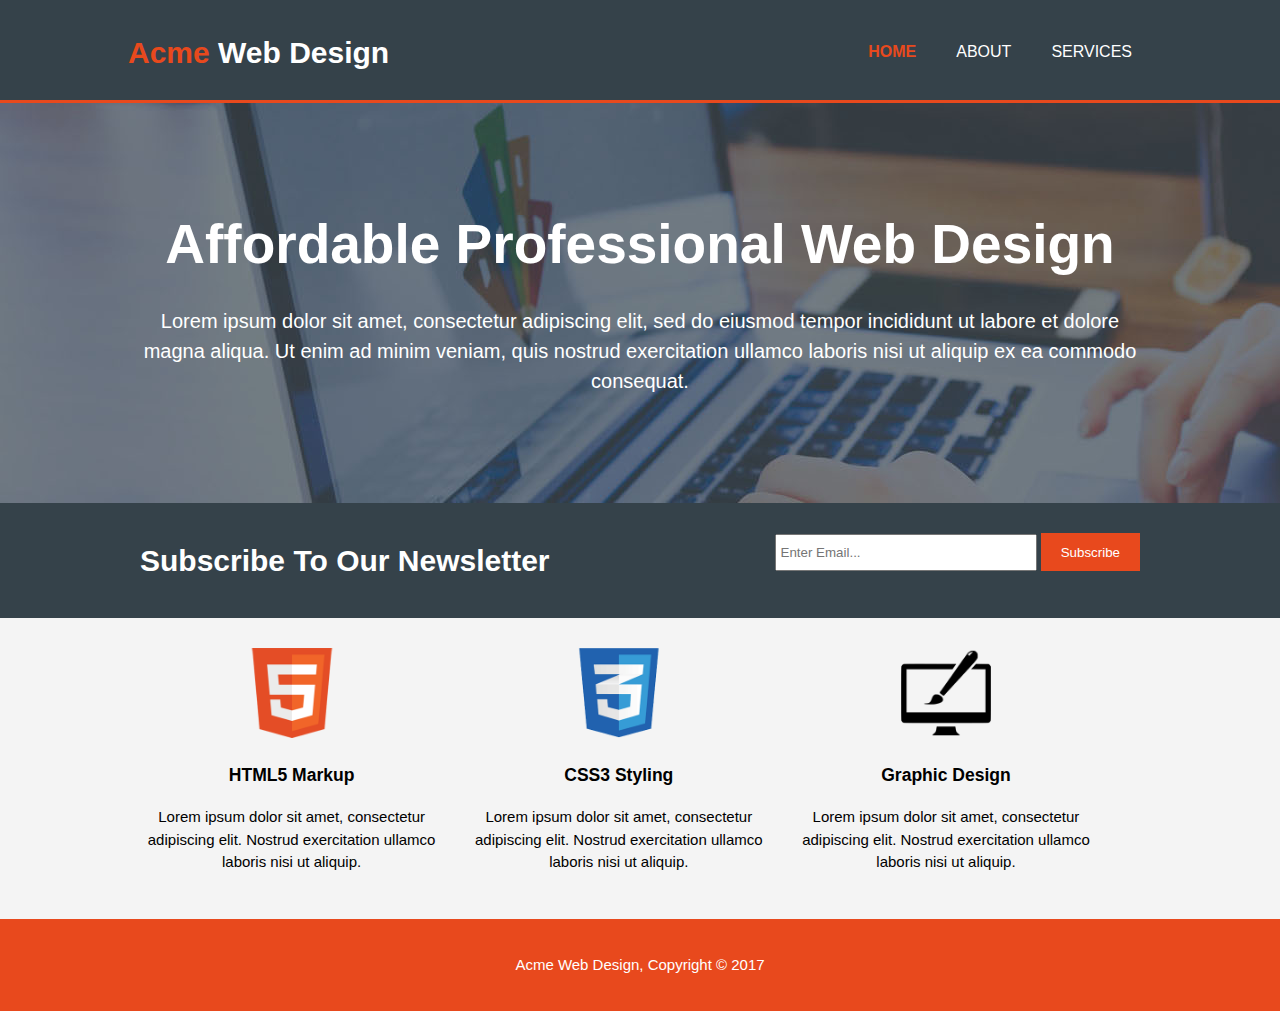
<file: index.html>
<!DOCTYPE html>
<html>
<head>
	<meta charset="utf-8">
	<meta name="viewport" content="width=device-width">
	<meta name="description" content="Affordable and professional web design">
	<meta name="keywords" content="web design, affordable web design, professional web design">
	<meta name="author" content="Isabelle Potvin">
	<title>Acme Web Design | Welcome</title>
	<link rel="stylesheet" href="css/style.css">
</head>

<body>

	<header>
		<div class="container">
			 <div id="branding">
			 	<h1><span class="highlight">Acme</span> Web Design</h1>
			 </div>
			 <nav>
			 	<ul>
					<li class="current"><a href="index.html">Home</a></li>
					<li><a href="about.html">About</a></li>
					<li><a href="services.html">Services</a></li>
				</ul>
			 </nav>
		</div>
	</header>
	
	<!-- SHOWCASE -->
	<section id="showcase">
		<div class="container">
			<h1>Affordable Professional Web Design</h1>
			<p>Lorem ipsum dolor sit amet, consectetur adipiscing elit, sed do eiusmod tempor incididunt ut labore et dolore magna aliqua. 
			Ut enim ad minim veniam, quis nostrud exercitation ullamco laboris nisi ut aliquip ex ea commodo consequat.</p>
		</div>
	</section>
	
	<!-- NEWS LETTER -->
	<section id="newsletter">
		<div class="container">
			<h1>Subscribe To Our Newsletter</h1>
			<form action="action.php">
				<input type="email" placeholder="Enter Email...">
				<button type="submit" class="button_1">Subscribe</button>
			</form>
		</div>
	</section>

	<!-- BOXES -->
	<section id="boxes">
		<div class="container">
			<div class="box">
				<img src="img/logo_html.png">
				<h3>HTML5 Markup</h3>
				<p>Lorem ipsum dolor sit amet, consectetur adipiscing elit. Nostrud exercitation ullamco laboris nisi ut aliquip.</p>
			</div>
			<div class="box">
				<img src="img/logo_css.png">
				<h3>CSS3 Styling</h3>
				<p>Lorem ipsum dolor sit amet, consectetur adipiscing elit. Nostrud exercitation ullamco laboris nisi ut aliquip.</p>
			</div>
			<div class="box">
				<img src="img/logo_brush.png">
				<h3>Graphic Design</h3>
				<p>Lorem ipsum dolor sit amet, consectetur adipiscing elit. Nostrud exercitation ullamco laboris nisi ut aliquip.</p>
			</div>
		</div>
	</section>
	
	<!-- FOOTER -->
	<footer>
		<p>Acme Web Design, Copyright &copy; 2017</p>
	</footer>

</body>
</html>
</file>
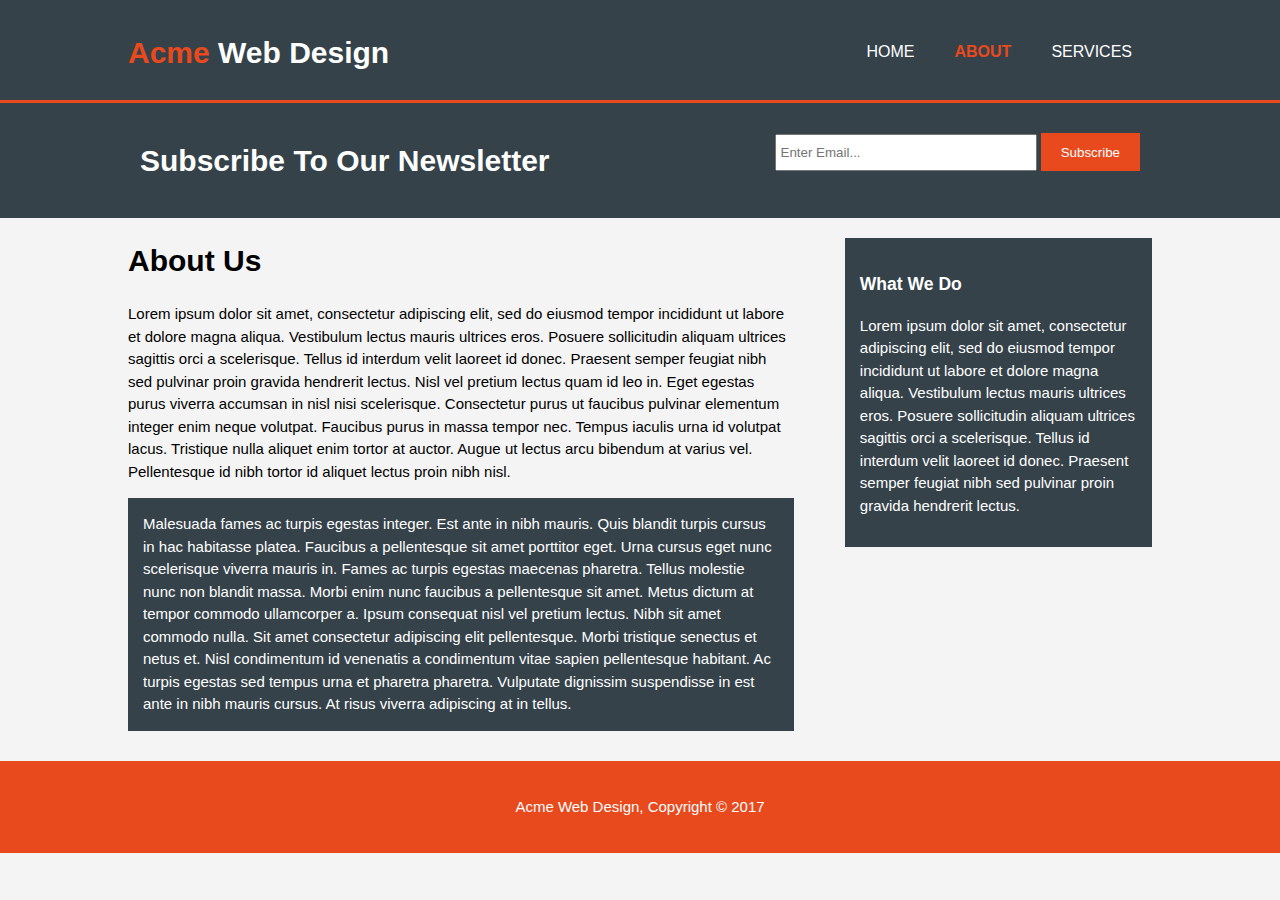
<file: about.html>
<!DOCTYPE html>
<html>
<head>
	<meta charset="utf-8">
	<meta name="viewport" content="width=device-width">
	<meta name="description" content="Affordable and professional web design">
	<meta name="keywords" content="web design, affordable web design, professional web design">
	<meta name="author" content="Isabelle Potvin">
	<title>Acme Web Design | About</title>
	<link rel="stylesheet" href="css/style.css">
</head>

<body>

	<header>
		<div class="container">
			 <div id="branding">
			 	<h1><span class="highlight">Acme</span> Web Design</h1>
			 </div>
			 <nav>
			 	<ul>
					<li><a href="index.html">Home</a></li>
					<li class="current"><a href="about.html">About</a></li>
					<li><a href="services.html">Services</a></li>
				</ul>
			 </nav>
		</div>
	</header>
	
	<!-- NEWS LETTER -->
	<section id="newsletter">
		<div class="container">
			<h1>Subscribe To Our Newsletter</h1>
			<form action="action.php">
				<input type="email" placeholder="Enter Email...">
				<button type="submit" class="button_1">Subscribe</button>
			</form>
		</div>
	</section>

	<!-- MAIN -->
	<section id="main">
		<div class="container">
			<article id="main-col">
				<h1 class="page-title">About Us</h1>
				<p>
					Lorem ipsum dolor sit amet, consectetur adipiscing elit, sed do eiusmod tempor incididunt ut labore et dolore magna aliqua. Vestibulum lectus mauris ultrices eros. Posuere 
					sollicitudin aliquam ultrices sagittis orci a scelerisque. Tellus id interdum velit laoreet id donec. Praesent semper feugiat nibh sed pulvinar proin gravida hendrerit lectus. 
					Nisl vel pretium lectus quam id leo in. Eget egestas purus viverra accumsan in nisl nisi scelerisque. Consectetur purus ut faucibus pulvinar elementum integer enim neque 
					volutpat. Faucibus purus in massa tempor nec. Tempus iaculis urna id volutpat lacus. Tristique nulla aliquet enim tortor at auctor. Augue ut lectus arcu bibendum at varius 
					vel. Pellentesque id nibh tortor id aliquet lectus proin nibh nisl.
				</p>
				<p class="dark">
					Malesuada fames ac turpis egestas integer. Est ante in nibh mauris. Quis blandit turpis cursus in hac habitasse platea. Faucibus a pellentesque sit amet porttitor eget. Urna 
					cursus eget nunc scelerisque viverra mauris in. Fames ac turpis egestas maecenas pharetra. Tellus molestie nunc non blandit massa. Morbi enim nunc faucibus a pellentesque sit 
					amet. Metus dictum at tempor commodo ullamcorper a. Ipsum consequat nisl vel pretium lectus. Nibh sit amet commodo nulla. Sit amet consectetur adipiscing elit pellentesque. 
					Morbi tristique senectus et netus et. Nisl condimentum id venenatis a condimentum vitae sapien pellentesque habitant. Ac turpis egestas sed tempus urna et pharetra pharetra. 
					Vulputate dignissim suspendisse in est ante in nibh mauris cursus. At risus viverra adipiscing at in tellus.
				</p>
			</article>
			<aside id="sidebar">
				<div class="dark">
					<h3>What We Do</h3>
					<p>
						Lorem ipsum dolor sit amet, consectetur adipiscing elit, sed do eiusmod tempor incididunt ut labore et dolore magna aliqua. Vestibulum lectus mauris ultrices eros. Posuere 
						sollicitudin aliquam ultrices sagittis orci a scelerisque. Tellus id interdum velit laoreet id donec. Praesent semper feugiat nibh sed pulvinar proin gravida hendrerit lectus.
					</p>
				</div>
			</aside>
		</div>
	</section>
	
	<!-- FOOTER -->
	<footer>
		<p>Acme Web Design, Copyright &copy; 2017</p>
	</footer>

</body>
</html>
</file>
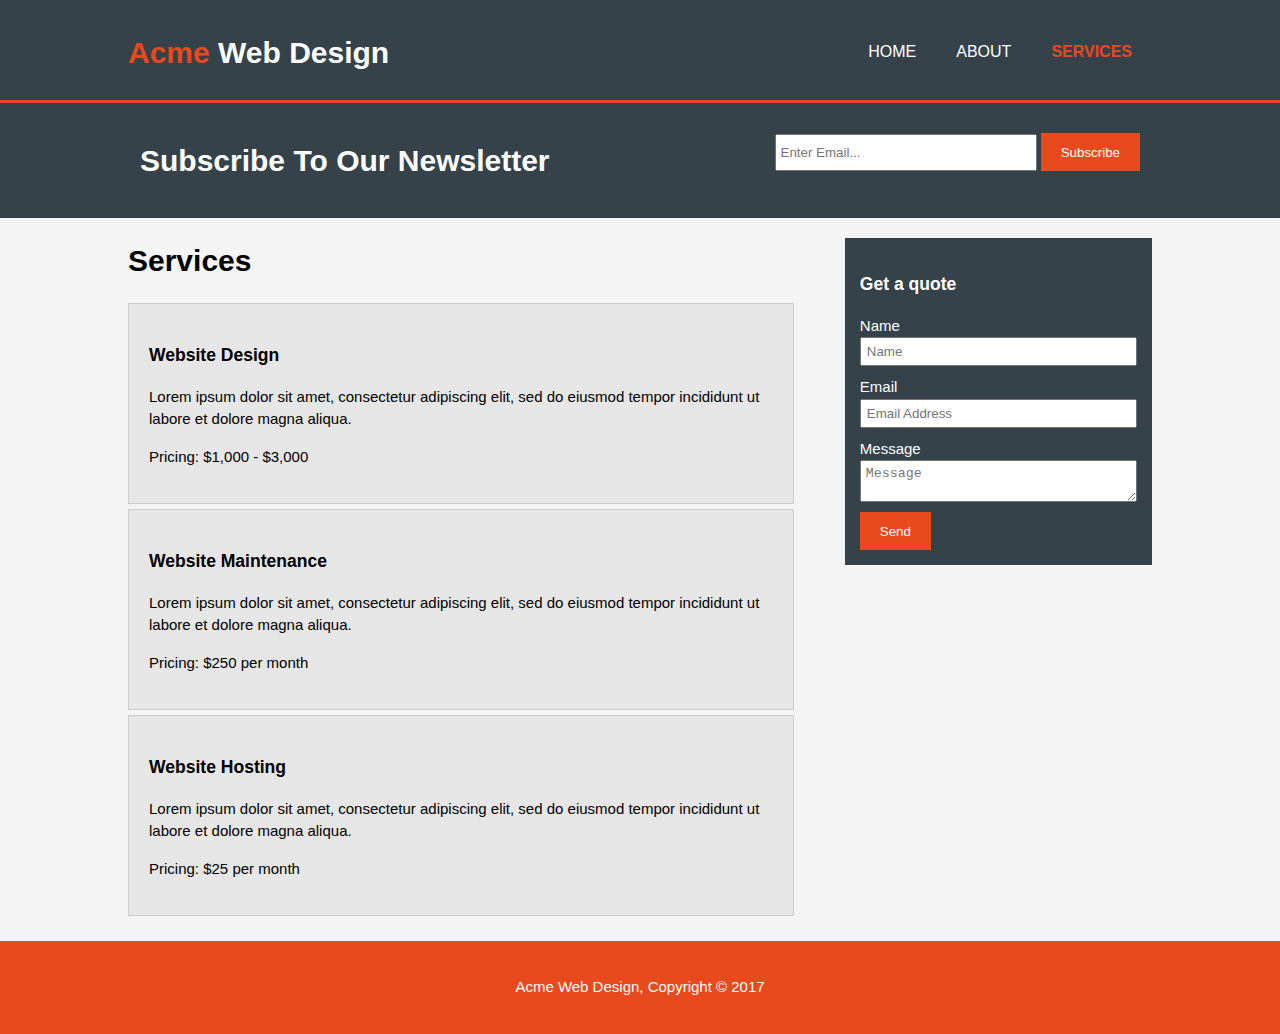
<file: services.html>
<!DOCTYPE html>
<html>
<head>
	<meta charset="utf-8">
	<meta name="viewport" content="width=device-width">
	<meta name="description" content="Affordable and professional web design">
	<meta name="keywords" content="web design, affordable web design, professional web design">
	<meta name="author" content="Isabelle Potvin">
	<title>Acme Web Design | Services</title>
	<link rel="stylesheet" href="css/style.css">
</head>

<body>

	<header>
		<div class="container">
			 <div id="branding">
			 	<h1><span class="highlight">Acme</span> Web Design</h1>
			 </div>
			 <nav>
			 	<ul>
					<li><a href="index.html">Home</a></li>
					<li><a href="about.html">About</a></li>
					<li class="current"><a href="services.html">Services</a></li>
				</ul>
			 </nav>
		</div>
	</header>
	
	<!-- NEWS LETTER -->
	<section id="newsletter">
		<div class="container">
			<h1>Subscribe To Our Newsletter</h1>
			<form action="action.php">
				<input type="email" placeholder="Enter Email...">
				<button type="submit" class="button_1">Subscribe</button>
			</form>
		</div>
	</section>

	<!-- MAIN -->
	<section id="main">
		<div class="container">
			<article id="main-col">
				<h1 class="page-title">Services</h1>
				<ul id="services">
					<li>
						<h3>Website Design</h3>
						<p>Lorem ipsum dolor sit amet, consectetur adipiscing elit, sed do eiusmod tempor incididunt ut labore et dolore magna aliqua.</p>
						<p>Pricing: $1,000 - $3,000</p>
					</li>
					<li>
						<h3>Website Maintenance</h3>
						<p>Lorem ipsum dolor sit amet, consectetur adipiscing elit, sed do eiusmod tempor incididunt ut labore et dolore magna aliqua.</p>
						<p>Pricing: $250 per month</p>
					</li>
					<li>
						<h3>Website Hosting</h3>
						<p>Lorem ipsum dolor sit amet, consectetur adipiscing elit, sed do eiusmod tempor incididunt ut labore et dolore magna aliqua.</p>
						<p>Pricing: $25 per month</p>
					</li>
				</ul>
			</article>
			<aside id="sidebar">
				<div class="dark">
					<h3>Get a quote</h3>
					<form class="quote">
						<div>
							<label>Name</label>
							<input type="text" placeholder="Name">
						</div>
						<div>
							<label>Email</label>
							<input type="email" placeholder="Email Address">
						</div>
						<div>
							<label>Message</label>
							<textarea placeholder="Message"></textarea>
						</div>
						<button class="button_1" type="submit">Send</button>
					</form>
				</div>
			</aside>
		</div>
	</section>
	
	<!-- FOOTER -->
	<footer>
		<p>Acme Web Design, Copyright &copy; 2017</p>
	</footer>

</body>
</html>
</file>
<file: css/style.css>
body {
	font-family: Arial, Helvetica, sans-serif;
	font-size: 15px;
	line-height: 1.5;
	/* font: 15px/1.5 Arial, Helvetica, sans-serif; */
	padding: 0;
	margin: 0;
	background-color: #f4f4f4;
}


/* GLOBAL */

.container {
	width: 80%;
	margin: auto;
	overflow: hidden;
}

ul {
	margin: 0;
	padding: 0;
}

.button_1 {
	height: 38px;
	background: #e8491d;
	border: 0;
	padding-left: 20px;
	padding-right: 20px;
	color: #fff;
}

.button_1:hover {
	background: #ccc;
	color: #35424a;
}

.dark {
	padding: 15px;
	background: #35424a;
	color: #fff;
	margin-top: 10px;
	margin-bottom: 10px;
}

/* HEADER */

header {
	background: #35424a;
	color: #ffffff;
	padding-top: 30px;
	min-height: 70px;
	border-bottom: #e8491d 3px solid;
}

header a {
	color: #fff;
	text-decoration: none;
	text-transform: uppercase;
	font-size: 16px;
}

header li {
	float: left;
	display: inline;
	padding: 0 20px;
}

header #branding {
	float: left;
}

header #branding h1 {
	margin: 0;
}

header nav {
	float: right;
	margin-top: 10px;
}

header .highlight, header .current a {
	color: #e8491d;
	font-weight: bold;
}

header li:not(.current) a:hover {
	color: #cccccc;
}


/* SHOWCASE */

#showcase {
	min-height: 400px;
	background: url("../img/showcase.jpg") no-repeat 0 -400px; /* 0 = x-axis, -400px = y-axis --> (positioning inside div) */
	text-align: center;
	color: #fff;
}

#showcase h1 {
	margin-top: 100px;
	font-size: 55px;
	margin-bottom: 10px;
}

#showcase p {
	font-size: 20px;
}


/* NEWS LETTER */

#newsletter {
	padding: 15px;
	color: #fff;
	background: #35424a;
}

#newsletter h1 {
	float: left;
}

#newsletter form {
	float: right;
	margin-top: 15px;
}

#newsletter input[type="email"] {
	padding: 4px;
	height: 25px;
	width: 250px;
}


/* BOXES */

#boxes {
	margin-top: 20px;
}

#boxes .box {
	float: left;
	text-align: center;
	width: 30%;
	padding: 10px;
}

#boxes .box img {
	width: 90px;
}


/******************
	OTHER PAGES
 ******************/
 
 /* SIDEBAR */
 
 aside#sidebar {
	 float: right;
	 width: 30%;
	 margin-top: 10px;
 }
 
 aside#sidebar .quote input, aside#sidebar .quote textarea {
	 box-sizing: border-box;
	 width: 100%;
	 padding: 5px;
	 margin-bottom: 10px;
 }
 
 /* MAIN COL */
 
 article#main-col {
	 float: left;
	 width: 65%;
 }
 
 /* SERVICES */

ul#services li {
	list-style: none;
	padding: 20px;
	border: #ccc solid 1px;
	margin-bottom: 5px;
	background: #e6e6e6;
}

.quote div > * {
	display: block;
	
}


/* FOOTER */

footer {
	padding: 20px;
	margin-top: 20px;
	color: white;
	background-color: #e8491d;
	text-align: center;
}


/******************
	MEDIA QUERIES	
 ******************/

@media(max-width: 768px){
	header #branding, 
	header nav,
	header nav li,
	#newsletter h1,
	#newsletter form,
	#boxes .box,
	article#main-col,
	aside#sidebar {
		float: none;
		text-align: center;
		width: 100%;
	}
	
	header {
		padding-bottom: 20px;
	}
	
	#showcase h1 {
		margin-top: 40px;
		font-size: 40px;
	}
	
	#newsletter button, .quote button {
		display: block;
		width: 100%;
	}
	
	#newsletter form input[type="email"] {
		width: 100%;
		margin-bottom: 5px;
	}
		
}
</file>
